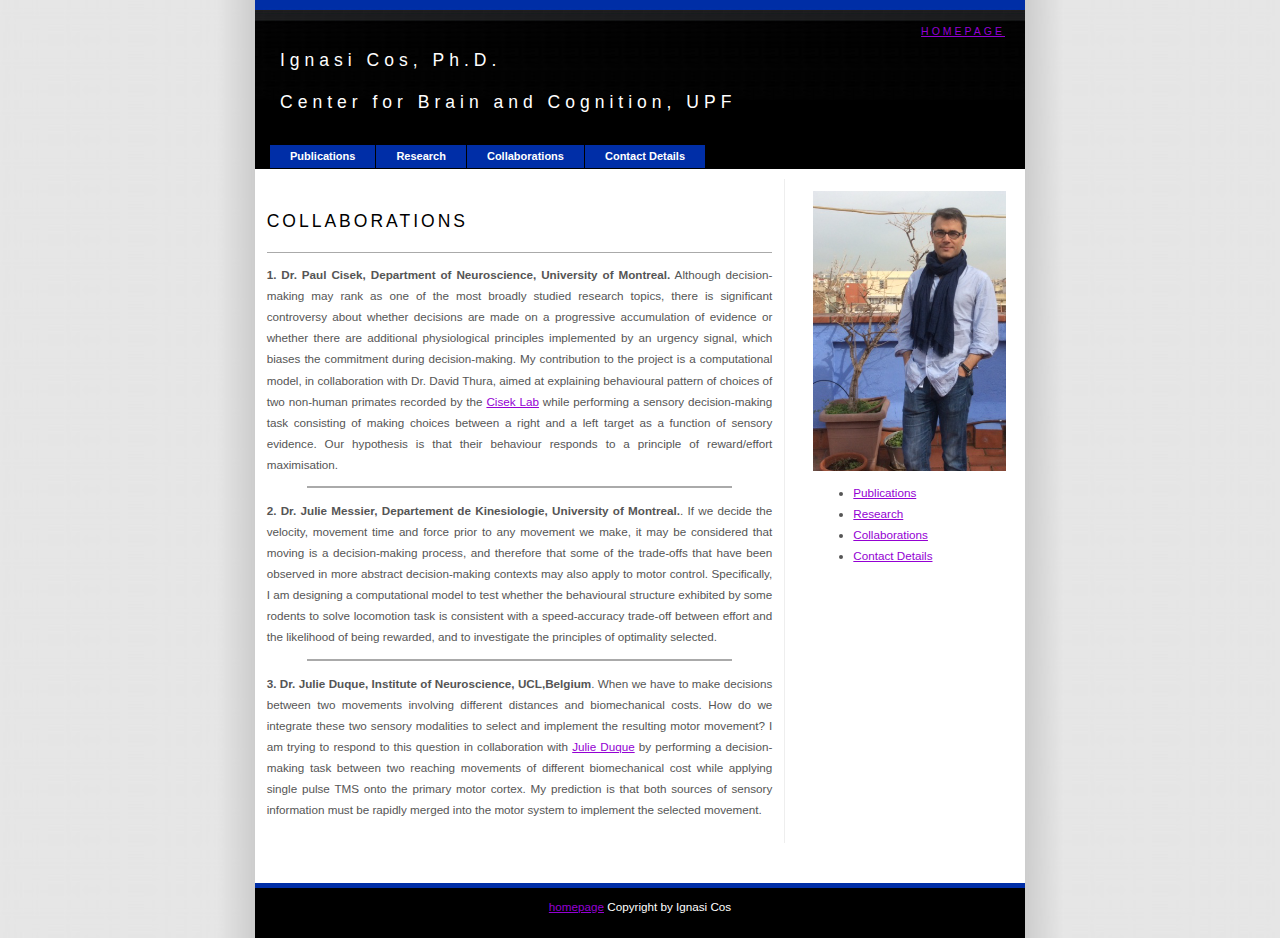
<file: webpage/collaborations.htm>
<!DOCTYPE html PUBLIC "-//W3C//DTD XHTML 1.0 Transitional//EN" "http://www.w3.org/TR/xhtml1/DTD/xhtml1-transitional.dtd">
<html xmlns="http://www.w3.org/1999/xhtml">
<head>
<title>Ignasi Cos, Ph.D.</title>
<link href="style.css" rel="stylesheet" type="text/css" />
<link href="menu.css" rel="stylesheet" type="text/css" />
<meta http-equiv="Content-Type" content="text/html; charset=iso-8859-1" />
</head>
<body>
<div id="wrap">
  <div id="masthead">
    <h1>Ignasi Cos, Ph.D.<br><br>Center for Brain and Cognition, UPF</h1>
    <h2><a href="../index.html">HOMEPAGE</a></h2>
  </div>
  <div id="menucontainer">
    <div id="menu">
      <ul>
        <li><a href="publications.htm">Publications</a></li>
        <li><a href="research.htm">Research</a></li>
        <li><a href="collaborations.htm">Collaborations</a></li>
        <li><a href="contact.htm">Contact Details</a></li>
      </ul>
    </div>
  </div>
  <div id="container">
    <div id="sidebar">
      <img alt="iggie" height="280" src="./img/IgBarcelona.jpg" />
      <ul>
        <li><a href="publications.htm">Publications</a></li>
        <li><a href="research.htm">Research</a></li>
        <li><a href="collaborations.htm">Collaborations</a></li>
        <li><a href="contact.htm">Contact Details</a></li>
      </ul>
     </div>
    <div id="content">
      <h3><span style="color:#000;">Collaborations</span></h3>
      <p align="justify">

<td align=top><b>1. Dr. Paul Cisek, Department of Neuroscience, University of Montreal.</b> 
Although decision-making may rank as one of the most broadly studied research topics, there is significant controversy about whether decisions are made on a progressive accumulation of evidence or whether there are additional physiological principles implemented by an urgency signal, which biases the commitment during decision-making. My contribution to the project is a computational model, in collaboration with Dr. David Thura, aimed at explaining behavioural pattern of choices of two non-human primates recorded by the <a href="http://www.cisek.org/pavel/" target=_blank>Cisek Lab</a> while performing a sensory decision-making task consisting of making choices between a right and a left target as a function of sensory evidence. Our hypothesis is that their behaviour responds to a principle of reward/effort maximisation.
<br>
      <blockquote></blockquote>

</tr>

<p align="justify">
<td align=top><b>2. Dr. Julie Messier, Departement de Kinesiologie, University of Montreal.</b>. If we decide the velocity, movement time and force prior to any movement we make, it may be considered that moving is a decision-making process, and therefore that some of the trade-offs that have been observed in more abstract decision-making contexts may also apply to motor control. Specifically, I am designing a computational model to test whether the behavioural structure exhibited by some rodents to solve locomotion task is consistent with a speed-accuracy trade-off between effort and the likelihood of being rewarded, and to investigate the principles of optimality selected.
<br>
</tr>

      <blockquote></blockquote>
<p align="justify">
<td align=top><b>3. Dr. Julie Duque, Institute of Neuroscience, UCL,Belgium</b>. When we have to make decisions between two movements involving different distances and biomechanical costs. How do we integrate these two sensory modalities to select and implement the resulting motor movement? I am trying to respond to this question in collaboration with <a href="http://www.julieduque.be" target=_blank>Julie Duque</a> by performing a decision-making task between two reaching movements of different biomechanical cost while applying single pulse TMS onto the primary motor cortex. My prediction is that both sources of sensory information must be rapidly merged into the motor system to implement the selected movement.

<br>
</tr>
    </div>
  </div> 
  <div id="footer">
     <p><a href="../index.html">homepage</a> Copyright by Ignasi Cos </p>
  </div>
</body>
</html>
</file>
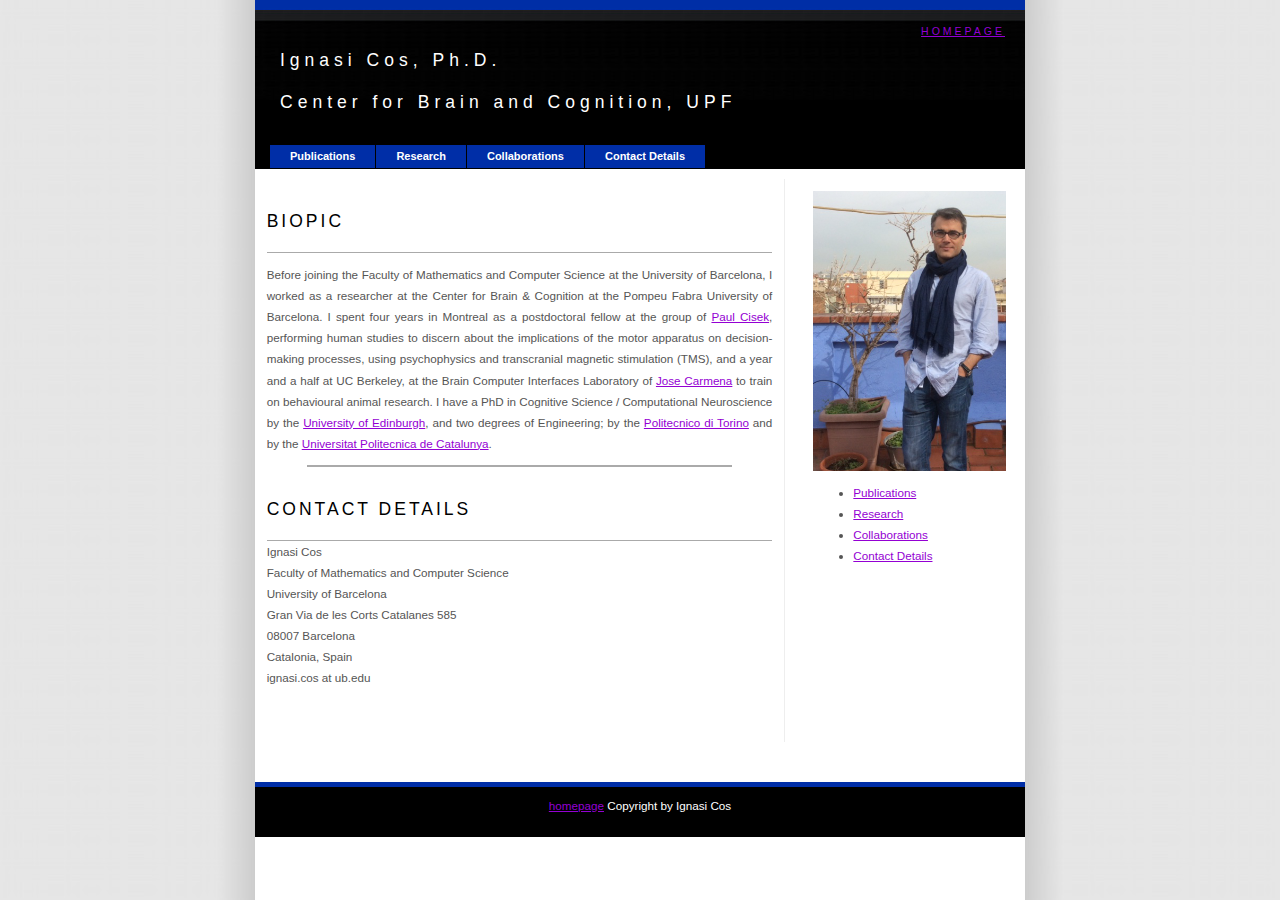
<file: webpage/contact.htm>
<!DOCTYPE html PUBLIC "-//W3C//DTD XHTML 1.0 Transitional//EN" "http://www.w3.org/TR/xhtml1/DTD/xhtml1-transitional.dtd">
<html xmlns="http://www.w3.org/1999/xhtml">
<head>
<title>Ignasi Cos, Ph.D.</title>
<link href="style.css" rel="stylesheet" type="text/css" />
<link href="menu.css" rel="stylesheet" type="text/css" />
<meta http-equiv="Content-Type" content="text/html; charset=iso-8859-1" />
</head>
<body>
<div id="wrap">
  <div id="masthead">
    <h1>Ignasi Cos, Ph.D.<br><br>Center for Brain and Cognition, UPF</h1>
    <h2><a href="../index.html">HOMEPAGE</a></h2>
  </div>
  <div id="menucontainer">
    <div id="menu">
      <ul>
        <li><a href="publications.htm">Publications</a></li>
        <li><a href="research.htm">Research</a></li>
        <li><a href="collaborations.htm">Collaborations</a></li>
        <li><a href="contact.htm">Contact Details</a></li>
      </ul>
    </div>
  </div>
  <div id="container">
    <div id="sidebar">
      <img alt="iggie" height="280" src="./img/IgBarcelona.jpg" />
      <ul>
        <li><a href="publications.htm">Publications</a></li>
        <li><a href="research.htm">Research</a></li>
        <li><a href="collaborations.htm">Collaborations</a></li>
        <li><a href="contact.htm">Contact Details</a></li>
      </ul>
     </div>
    <div id="content">
      <h3><span style="color:#000;">BIOPIC</span></h3>

<p align="justify">
			Before joining the Faculty of Mathematics and Computer Science
			at the University of Barcelona, I worked 
			as a researcher at the Center for Brain & Cognition at the Pompeu Fabra University
			of Barcelona.
			I spent four years in Montreal as a postdoctoral
			fellow at the group of <A HREF="http://www.cisek.org/pavel/">Paul
			Cisek</A>, performing human studies to discern about the
			implications of the motor apparatus on decision-making processes,
		       using psychophysics and transcranial magnetic stimulation (TMS),
			and a year and a half at UC Berkeley, at the Brain Computer
			Interfaces Laboratory of <A HREF="http://www.eecs.berkeley.edu/~carmena/">
		      Jose Carmena</A> to train on behavioural animal research. I have a PhD
			in Cognitive Science / Computational Neuroscience by the 
		       <A HREF="http://www.edinburgh.ac.uk/">University of Edinburgh</A>, 
		       and two degrees of Engineering; by the <A HREF="http://www.polito.it/">Politecnico di Torino</A>
		      and by the <A HREF="http://www.upc.edu/">Universitat Politecnica de Catalunya</A>. 
			</p>

      <blockquote></blockquote>


      <p align="justify">
	<h3>CONTACT DETAILS</h3>
    Ignasi Cos<br>
    Faculty of Mathematics and Computer Science<br>
    University of Barcelona<br>
    Gran Via de les Corts Catalanes 585<br>
    08007 Barcelona<br>
    Catalonia, Spain<br>
    ignasi.cos at ub.edu<br>
<br><br>
    </div>
  </div> 
  <div id="footer">
     <p><a href="../indexl.htm">homepage</a> Copyright by Ignasi Cos </p>
  </div>
</body>
</html>
</file>
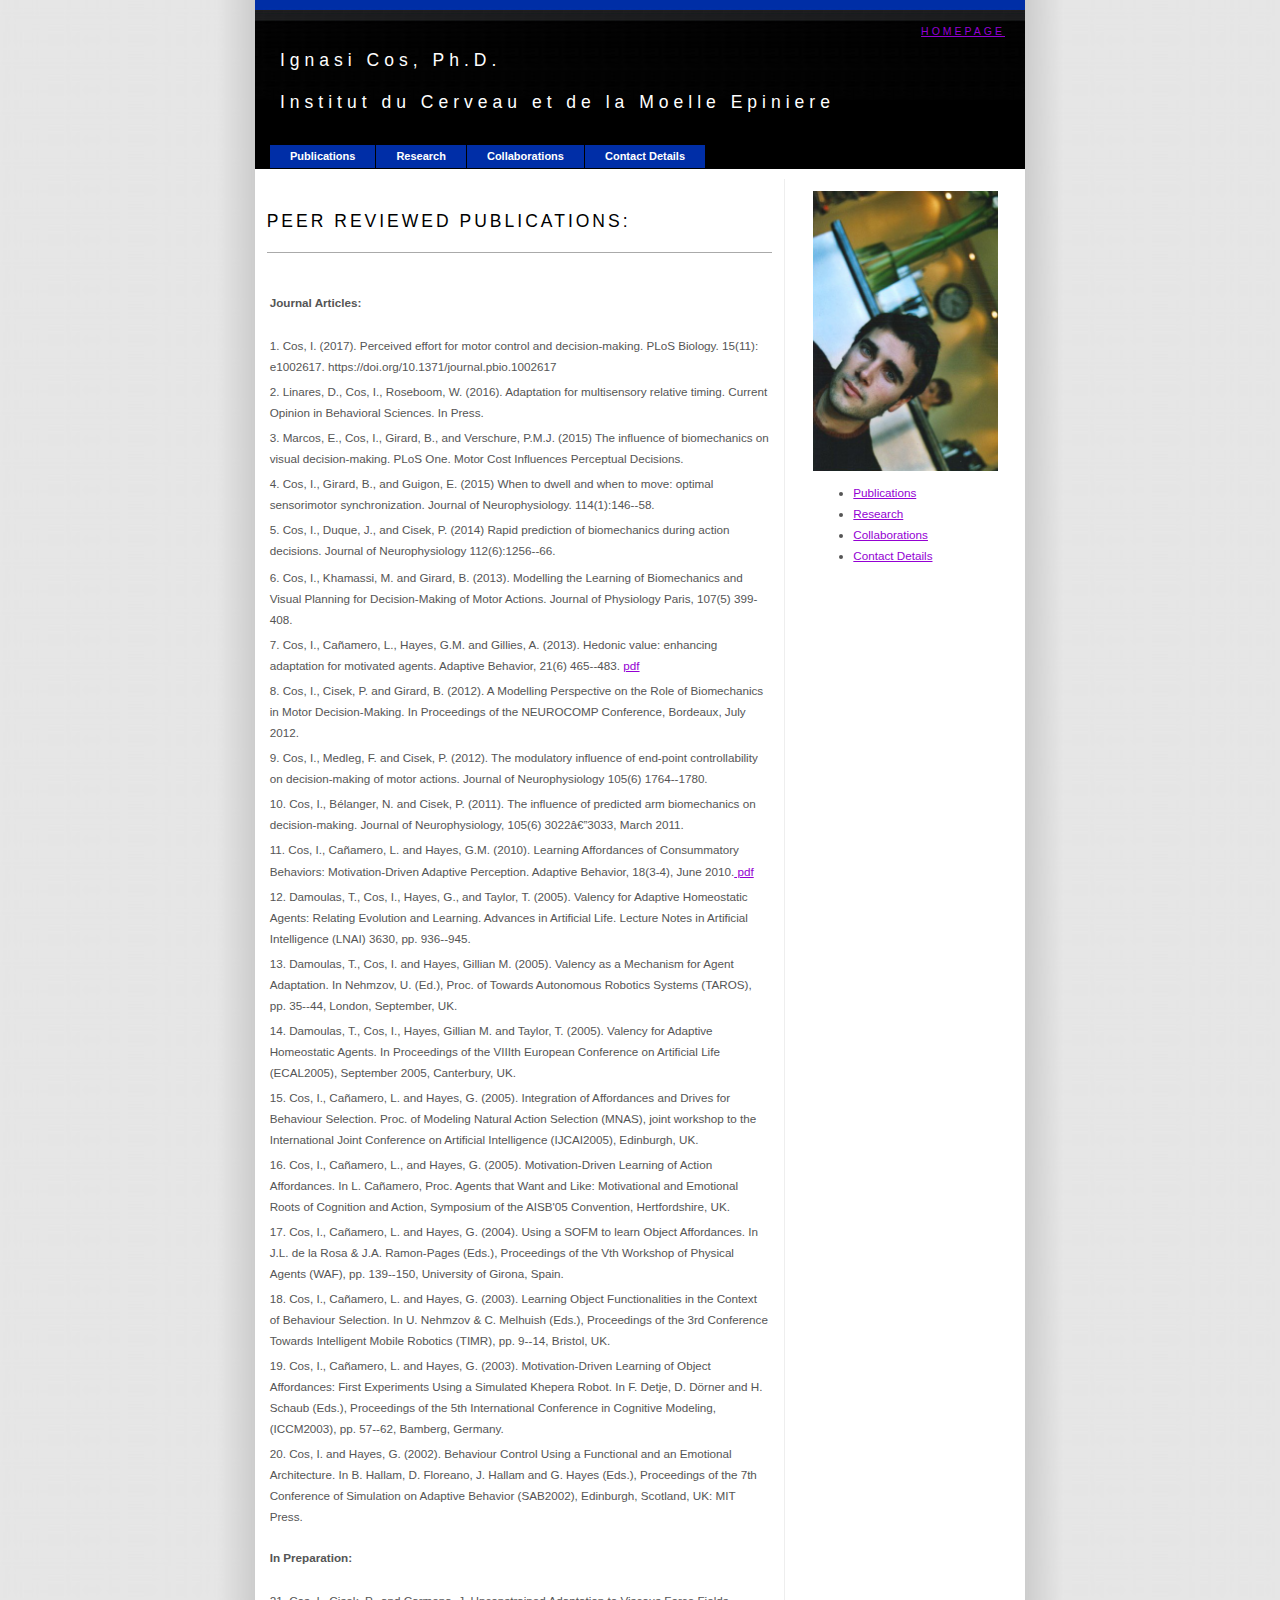
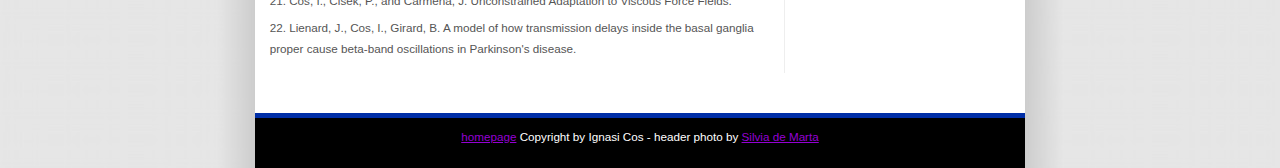
<file: webpage/publications.htm>
<!DOCTYPE html PUBLIC "-//W3C//DTD XHTML 1.0 Transitional//EN" "http://www.w3.org/TR/xhtml1/DTD/xhtml1-transitional.dtd">
<html xmlns="http://www.w3.org/1999/xhtml">
<head>
<title>Ignasi Cos</title>
<link href="style.css" rel="stylesheet" type="text/css" />
<link href="menu.css" rel="stylesheet" type="text/css" />
<meta http-equiv="Content-Type" content="text/html; charset=iso-8859-1" />
</head>
<body>
<div id="wrap">
  <div id="masthead">
    <h1>Ignasi Cos, Ph.D.<br><br>Institut du Cerveau et de la Moelle Epiniere</h1>
    <h2><a href="../index.html">HOMEPAGE</a></h2>
  </div>
  <div id="menucontainer">
    <div id="menu">
      <ul>
        <li><a href="publications.htm">Publications</a></li>
        <li><a href="research.htm">Research</a></li>
        <li><a href="collaborations.htm">Collaborations</a></li>
        <li><a href="contact.htm">Contact Details</a></li>
      </ul>
    </div>
  </div>
  <div id="container">
    <div id="sidebar">
      <img alt="iggie" height="280" src="./img/imageEdinburgh.jpg" />
      <ul>
        <li><a href="publications.htm">Publications</a></li>
        <li><a href="research.htm">Research</a></li>
        <li><a href="collaborations.htm">Collaborations</a></li>
        <li><a href="contact.htm">Contact Details</a></li>
      </ul>
     </div>
    <div id="content">
      <h3><span style="color:#000;">Peer Reviewed Publications:</span></h3>
     <table>
	<tr><td><h4>Journal Articles:</h4></tr>
     <tr></tr>
	<tr>
	<td align=top>1. Cos, I. (2017). Perceived effort for motor control and decision-making. PLoS Biology. 15(11): e1002617. https://doi.org/10.1371/journal.pbio.1002617
	</tr><tr>
	<td align=top>2. Linares, D., Cos, I., Roseboom, W. (2016). Adaptation for multisensory relative timing. Current Opinion in Behavioral Sciences. In Press.
	</tr><tr>
	<td align=top>3. Marcos, E., Cos, I., Girard, B., and Verschure, P.M.J. (2015) The influence of biomechanics on visual decision-making. PLoS One. Motor Cost Influences Perceptual Decisions.
 	</tr><tr>
	<td align=top>4. Cos, I., Girard, B., and Guigon, E. (2015) When to dwell and when to move: optimal sensorimotor synchronization. Journal of Neurophysiology. 114(1):146--58.
	</tr><tr>
	<td valign=top>5. Cos, I., Duque, J., and Cisek, P. (2014) Rapid prediction of biomechanics during action decisions. Journal of Neurophysiology 112(6):1256--66.
    </tr>

     <br>  

     <tr></tr>
     <tr>
     <td align=top>6. Cos, I., Khamassi, M. and Girard, B. (2013). Modelling the Learning of Biomechanics and Visual Planning for Decision-Making of Motor Actions. Journal of Physiology Paris, 107(5) 399-408.
	</tr><tr>
	<td valign=top>7. Cos, I., Ca&ntilde;amero, L., Hayes, G.M. and Gillies, A. (2013). Hedonic value: enhancing adaptation for motivated agents. Adaptive Behavior, 21(6) 465--483. <a href="./pdfs/CosCanameroHayesGillies_AB_2013_Final.pdf">pdf</a>
	</tr><tr>
        <td valign=top>8. Cos, I., Cisek, P. and Girard, B. (2012). A Modelling Perspective on the Role of Biomechanics in Motor Decision-Making. In Proceedings of the NEUROCOMP Conference, Bordeaux, July 2012.
</tr><tr>
     <td valign=top>9.	Cos, I., Medleg, F. and Cisek, P. (2012). The modulatory influence of end-point controllability on decision-making of motor actions. Journal of Neurophysiology 105(6) 1764--1780.
	</tr><tr>
     <td valign=top>10.	Cos, I., B&eacute;langer, N. and Cisek, P. (2011). The influence of predicted arm biomechanics on decision-making. Journal of Neurophysiology, 105(6) 3022—3033, March 2011.
	</tr><tr>
     <td valign=top>11.	Cos, I., Ca&ntilde;amero, L. and Hayes, G.M. (2010). Learning Affordances of Consummatory Behaviors: Motivation-Driven Adaptive Perception. Adaptive Behavior, 18(3-4), June 2010.<a href="./pdfs/eco_perception_Cos_May2010.pdf"> pdf</a>
	</tr><tr>
     <td valign=top>12.	Damoulas, T., Cos, I., Hayes, G., and Taylor, T. (2005). Valency for Adaptive Homeostatic Agents: Relating Evolution and Learning. Advances in Artificial Life. Lecture Notes in Artificial Intelligence (LNAI) 3630, pp. 936--945.
	</tr><tr>
     <td valign=top>13.	Damoulas, T., Cos, I. and Hayes, Gillian M. (2005). Valency as a Mechanism for Agent Adaptation. In Nehmzov, U. (Ed.), Proc. of Towards Autonomous Robotics Systems (TAROS), pp. 35--44, London, September, UK.
	</tr><tr>
     <td valign=top>14.	Damoulas, T., Cos, I., Hayes, Gillian M. and Taylor, T. (2005). Valency for Adaptive Homeostatic Agents. In Proceedings of the VIIIth European Conference on Artificial Life (ECAL2005), September 2005, Canterbury, UK.
	</tr><tr>
     <td valign=top>15.	Cos, I., Ca&ntilde;amero, L. and Hayes, G. (2005). Integration of Affordances and Drives for Behaviour Selection. Proc. of Modeling Natural Action Selection (MNAS), joint workshop to the International Joint Conference on Artificial Intelligence (IJCAI2005), Edinburgh, UK.
     </tr><tr>
	<td valign=top>16. Cos, I., Ca&ntilde;amero, L., and Hayes, G. (2005). Motivation-Driven Learning of Action Affordances. In L. Ca&ntilde;amero, Proc. Agents that Want and Like: Motivational and Emotional Roots of Cognition and Action, Symposium of the AISB'05 Convention, Hertfordshire, UK.
     </tr><tr>
	<td valign=top>17. Cos, I., Ca&ntilde;amero, L. and Hayes, G. (2004). Using a SOFM to learn Object Affordances. In J.L. de la Rosa & J.A. Ramon-Pages (Eds.), Proceedings of the Vth Workshop of Physical Agents (WAF), pp. 139--150, University of Girona, Spain.
     </tr><tr>
	<td valign=top>18. Cos, I., Ca&ntilde;amero, L. and Hayes, G. (2003). Learning Object Functionalities in the Context of Behaviour Selection. In U. Nehmzov & C. Melhuish (Eds.), Proceedings of the 3rd Conference Towards Intelligent Mobile Robotics (TIMR), pp. 9--14, Bristol, UK.
     </tr><tr>
	<td valign=top>19. Cos, I., Ca&ntilde;amero, L. and Hayes, G. (2003). Motivation-Driven Learning of Object Affordances: First Experiments Using a Simulated Khepera Robot. In F. Detje, D. D&ouml;rner and H. Schaub (Eds.), Proceedings of the 5th International Conference in Cognitive Modeling, (ICCM2003), pp. 57--62, Bamberg, Germany.
     </tr>
     <tr>
	<td valign=top>20. Cos, I. and Hayes, G. (2002). Behaviour Control Using a Functional and an Emotional Architecture. In B. Hallam, D. Floreano, J. Hallam and G. Hayes (Eds.), Proceedings of the 7th Conference of Simulation on Adaptive Behavior (SAB2002), Edinburgh, Scotland, UK: MIT Press.
    </tr>

      </tr>
	<tr><td><h4>In Preparation:</h4></tr>
	<tr></tr>
<tr>
<td align=top>21. Cos, I., Cisek, P., and Carmena, J. Unconstrained Adaptation to Viscous Force Fields.
</tr>
<tr>
</tr>
<td align=top>22. Lienard, J., Cos, I., Girard, B. A model of how transmission delays inside the basal ganglia proper
cause beta-band oscillations in Parkinson's disease.
<br>
</tr>

     </table>      
    </div>
  </div> 
  <div id="footer">
     <p><a href="../index.html">homepage</a> Copyright by Ignasi Cos - header photo by <a href="http://silviademarta.blogspot.es/">Silvia de Marta</a></p>
  </div>
</body>
</html>
</file>
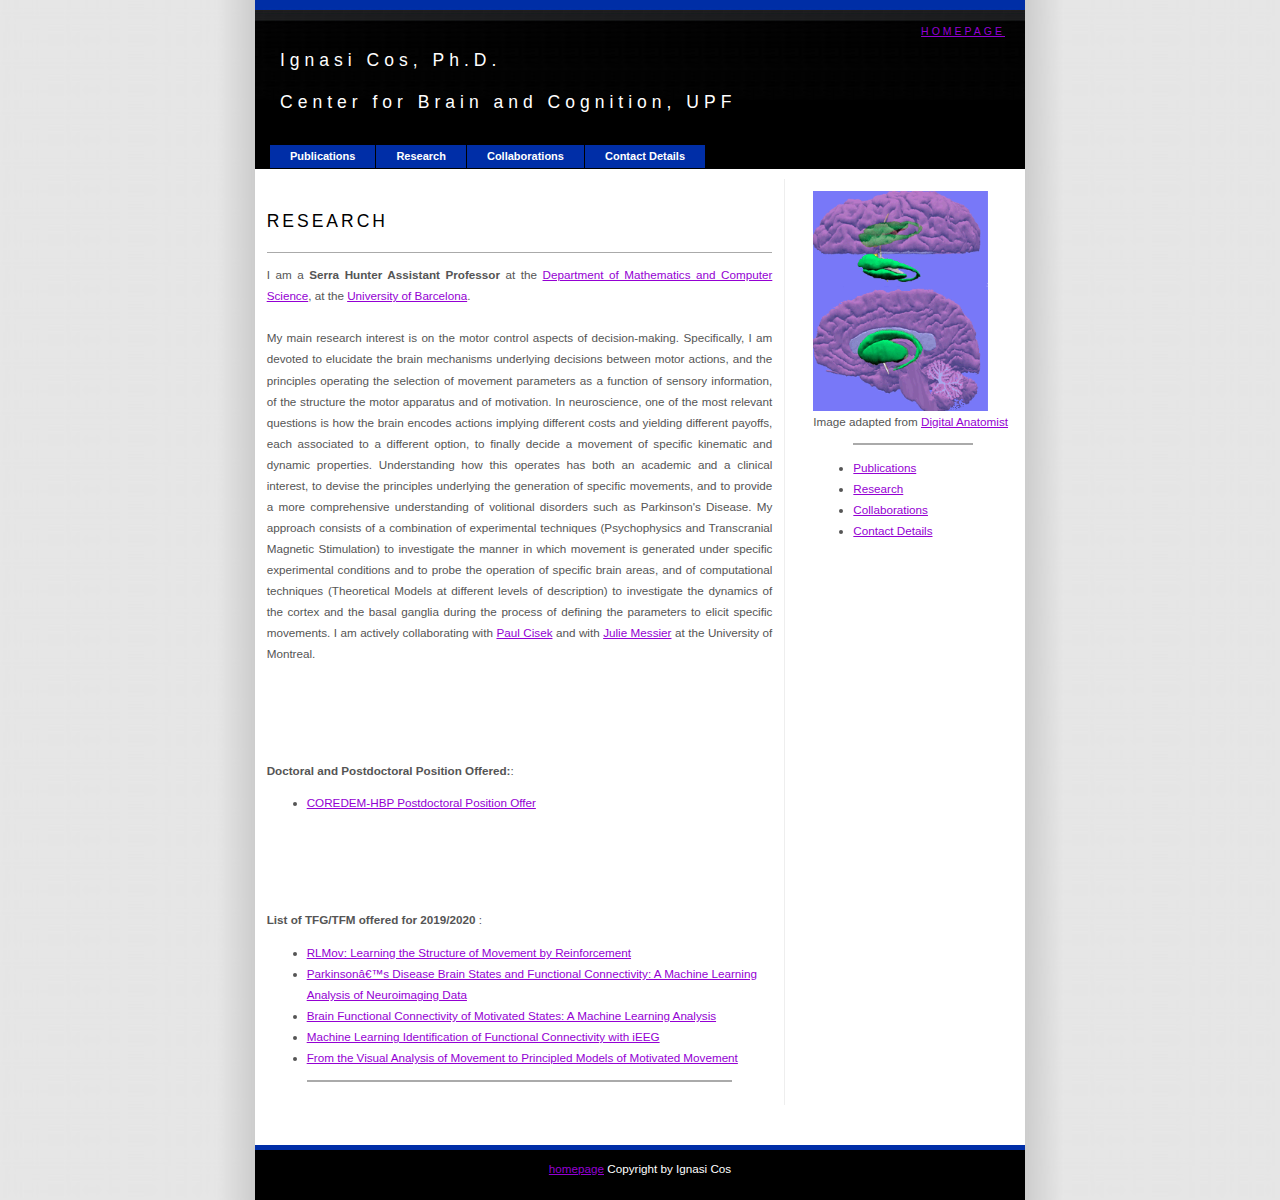
<file: webpage/research.htm>
<!DOCTYPE html PUBLIC "-//W3C//DTD XHTML 1.0 Transitional//EN" "http://www.w3.org/TR/xhtml1/DTD/xhtml1-transitional.dtd">
<html xmlns="http://www.w3.org/1999/xhtml">
<head>
<title>Ignasi Cos, Ph.D.</title>
<link href="style.css" rel="stylesheet" type="text/css" />
<link href="menu.css" rel="stylesheet" type="text/css" />
<meta http-equiv="Content-Type" content="text/html; charset=iso-8859-1" />
</head>
<body>
<div id="wrap">
  <div id="masthead">
    <h1>Ignasi Cos, Ph.D.<br><br>Center for Brain and Cognition, UPF</h1>
    <h2><a href="../index.html">HOMEPAGE</a></h2>
  </div>
  <div id="menucontainer">
    <div id="menu">
      <ul>
        <li><a href="publications.htm">Publications</a></li>
        <li><a href="research.htm">Research</a></li>
        <li><a href="collaborations.htm">Collaborations</a></li>
        <li><a href="contact.htm">Contact Details</a></li>
      </ul>
    </div>
  </div>
  <div id="container">
    <div id="sidebar">
      <img height="220" src="./img/BG.gif" />
      Image adapted from <a href="http://www9.biostr.washington.edu/da.html">Digital Anatomist</a> 
 <blockquote></blockquote>
      <ul>
        <li><a href="publications.htm">Publications</a></li>
        <li><a href="research.htm">Research</a></li>
        <li><a href="collaborations.htm">Collaborations</a></li>
        <li><a href="contact.htm">Contact Details</a></li>
      </ul>
     </div>
    <div id="content">
      <h3><span style="color:#000;">Research</span></h3>
      <p align="justify">	
  I am a <B>Serra Hunter Assistant Professor</B> at the <A href="https://www.ub.edu/web/ub/en/universitat/campus_fac_dep/facultats_escoles/facultat_matematiques/facultat_matematiques.html" target=_blank>Department of Mathematics and Computer Science</A>, at the <a href="http://www.ub.edu" target=_blank>University of Barcelona</a>.
<br><br>
My main research interest is on the motor control aspects of decision-making. Specifically, I am devoted to elucidate the brain mechanisms underlying decisions between motor actions, and the principles operating the selection of movement parameters as a function of sensory information, of the structure the motor apparatus and of motivation. In neuroscience, one of the most relevant questions is how the brain encodes actions implying different costs and yielding different payoffs, each associated to a different option, to finally decide a movement of specific kinematic and dynamic properties. Understanding how this operates has both an academic and a clinical interest, to devise the principles underlying the generation of specific movements, and to provide a more comprehensive understanding of volitional disorders such as Parkinson's Disease.
My approach consists of a combination of experimental techniques (Psychophysics and Transcranial Magnetic Stimulation) to investigate the manner in which movement is generated under specific experimental conditions and to probe the operation of specific brain areas, and of computational techniques (Theoretical Models at different levels of description) to investigate the dynamics of the cortex and the basal ganglia during the process of defining the parameters to elicit specific movements. I am actively collaborating with <a href='http://www.cisek.org/pavel/' target=_blank>Paul Cisek</a> and with <a href='http://www.kinesio.umontreal.ca/departement_bref/Pages_Professeur/messier_julie.htm'>Julie Messier</a> at the University of Montreal.

		       </p>

<br><br>
	<br><br>
	    <B>Doctoral and Postdoctoral Position Offered:</B>:
<ul>
        <li><a href="./webpage/pdfs/PostdocAd.pdf">COREDEM-HBP Postdoctoral Position Offer</a></li>
</ul>
	    
<br><br>	    
<br><br>
	    <B>List of TFG/TFM offered for 2019/2020 </B>:
<ul>
        <li><a href="./pdfs/ProjectUB_CosGirard.pdf">RLMov: Learning the Structure of Movement by Reinforcement</a></li>
        <li><a href="./pdfs/ProjectUB_CosMessierGilsonEEG2.pdf">Parkinson’s Disease Brain States and Functional Connectivity: A Machine Learning Analysis of Neuroimaging Data</a></li>
        <li><a href="./pdfs/ProjectUB_CosEEG1.pdf">Brain Functional Connectivity of Motivated States: A Machine Learning Analysis</a></li>
        <li><a href="./pdfs/ProjectUB_DonaireGilsonCos.pdf">Machine Learning Identification of Functional Connectivity with iEEG</a></li>
        <li><a href="./pdfs/ProjectUB_CosEscalera.pdf">From the Visual Analysis of Movement to Principled Models of Motivated Movement</a></li>
</ul>
</p>

		       
      <blockquote></blockquote>



 
    </div>
  </div> 
  <div id="footer">
     <p><a href="../index.html">homepage</a> Copyright by Ignasi Cos </p>
  </div>
</body>
</html>
</file>
<file: webpage/style.css>
html, body { 
margin : 0;
padding : 0;
} 
body { 
font : 73% Arial, "Trebuchet MS", Helvetica, Tahoma, sans-serif;
background : #ccc url(images/bg.jpg) top center repeat-y;
color : #555;
} 
			/*WRAP*/
#wrap { 
width : 770px;
margin-left : auto;
margin-right : auto;
padding : 0;
color : #555;
background : transparent url(images/wrap_bg.jpg) repeat-x;
} 
			/*BANNER*/
#masthead { 
height : 100px;
padding : 0;
margin-bottom : 0;
} 
			/*MAIN CONTAINER*/
#container { 
width : 770px;
margin-left : auto;
margin-right : auto;
margin-top : 10px;
padding : 0;
line-height : 1.8em;
} 
				/*MAIN CONTENT*/
#content { 
padding : 1em;
margin : 0 240px 0 0;
border-right : 1px solid #eee;
} 
				/*SIDEBAR*/
#sidebar { 
float : right;
width : 200px;
margin-top : 0;
padding : 1em;
} 
				/*FOOTER*/
#footer { 
clear : both;
height : 50px;
padding : 0;
margin-bottom : 0;
margin-top : 40px;
text-align : center;
border-top : 5px solid #002ea7;
color : #fff;
background : #000;
} 
				/*TYPOGRAPHY*/
h1 { 
float : left;
margin : 0;
padding : 50px 0 20px 25px;
font : 150% "Trebuchet MS", Helvetica, Arial, Tahoma, sans-serif;
letter-spacing : 5px;
color : #fff;
} 
h2 { 
float : right;
margin : 0;
padding : 25px 20px 20px 0;
font : 90% "Trebuchet MS", Helvetica, Arial, Tahoma, sans-serif;
letter-spacing : 3px;
color : #fff;
} 
h3 { 
margin : 0;
padding : 20px 0 20px 0;
border-bottom : 1px solid #aaa;
font : 150% "Trebuchet MS", Helvetica, Arial, Tahoma, sans-serif;
text-transform : uppercase;
letter-spacing : 3px;
color : #000;
}
blockquote {
font-weight : bold;
font-style : italic;
border-bottom : 1px solid #aaa;
border-top : 1px solid #aaa;
color : #fff;
} 
			/*LINKS*/
a:link, a:visited { 
color : #9400D3;
background : inherit;
text-decoration : underline;
} 
a:hover { 
color :  #800080;
background : inherit;
text-decoration : none;
} 
a img {
border: 0;
} 
			/*IMAGES*/
.left { 
float : left;
border : 0 solid #656c4a;
margin : 5px 0 10px 0;
padding : 10px;
}
			/*SEARCH BOX*/
legend { 
color : #E80202;
} 
input { 
background : #eee;
}
</file>
<file: webpage/menu.css>
/* ^^^^^^^^ BELOW IS THE CODE FOR THE MENU ^^^^^^^^^^ */
#menucontainer {
height:24px;
background:#000;
display:block;
padding:45px 0 0 15px;
}
#menu {
position:relative;
display:block;
height:24px;
font-size:11px;
font-weight:bold;
font-family:Arial,Verdana,Helvitica,sans-serif;
}
#menu ul {
margin:0px;
padding:0;
list-style-type:none;
width:auto;
}
#menu ul li {
display:block;
float:left;
margin:0 1px 0 0;
}
#menu ul li a {
display:block;
float:left;
color:#fff;
text-decoration:none;
padding:5px 20px 0 20px;
height:19px;
background:transparent url(images/menu_bg-OFF.gif) no-repeat top left;
}
#menu ul li a:hover {
color:#fff;
background:transparent url(images/menu_bg-OVER.gif) no-repeat top right;
}
#menu ul li a.current,#menu ul li a.current:hover {
color:#000;
background:#fff;
}
/* ^^^^^^^^ ABOVE IS THE CODE FOR THE MENU ^^^^^^^^^^ */
</file>
